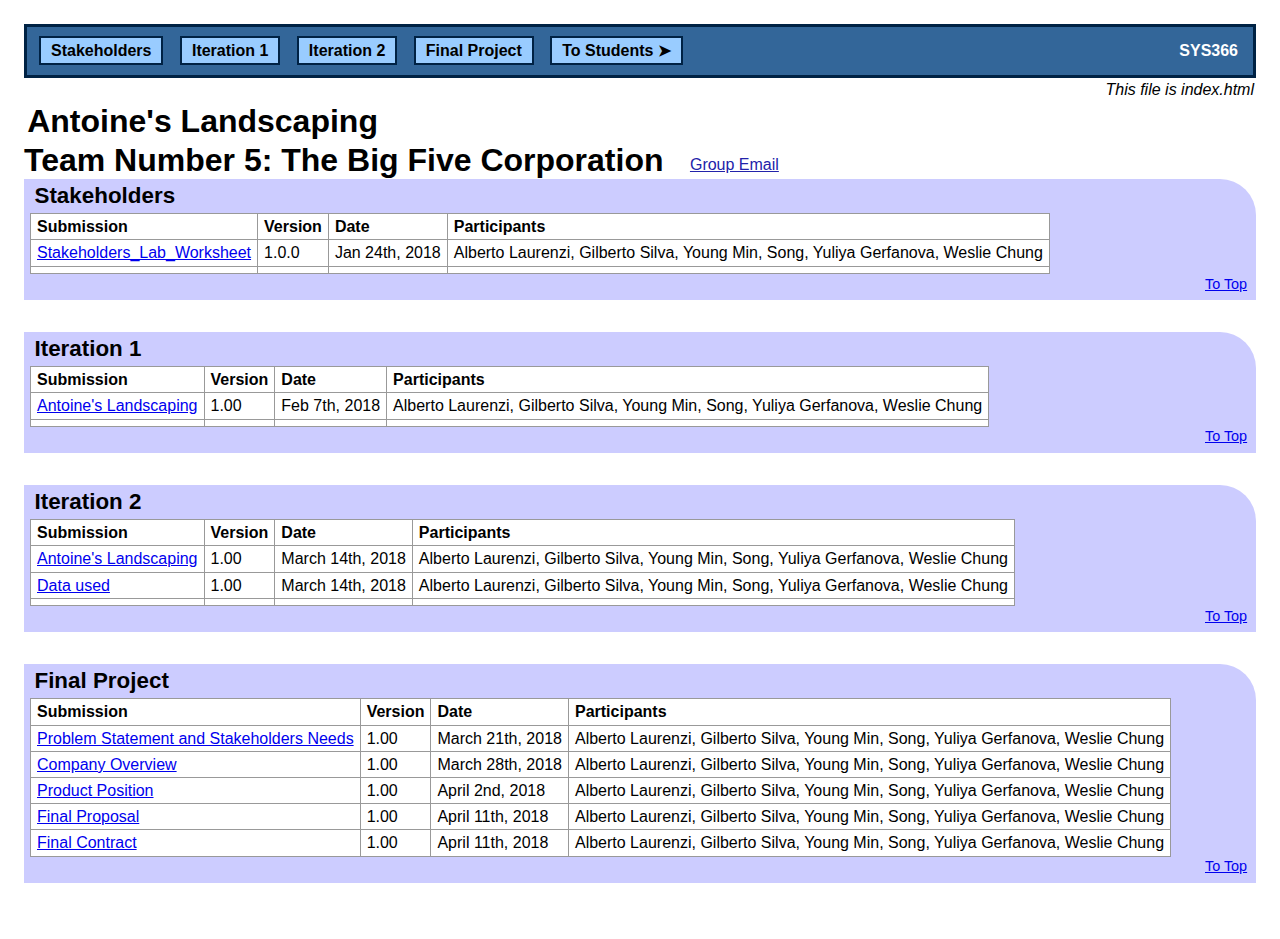
<file: BusinessUsecaseProjects/index.html>
<!DOCTYPE html>
<html lang="en">
<head>
	<meta charset="utf-8" />
	<meta http-equiv="content-type" content="text/html; charset=UTF-8" />
	<!-- Change Team Number and Name below to your team's number and name -->
	<title>SYS366: Team Number 5 : The Big Five Corporation</title>
	<link rel="stylesheet" type="text/css" href="reset.css" />
	<link rel="stylesheet" type="text/css" href="sys366.css" />
</head>
<body>

<a name="top" id="top"></a>

<nav>
	<ul>
		<li><a href="#stakeholders">Stakeholders</a></li>
		<li><a href="#iteration1">Iteration 1</a></li>
		<li><a href="#iteration2">Iteration 2</a></li>
		<li><a href="#final">Final Project</a></li>
		<li><a href="students.html">To Students &#10148;</a></li> <!-- other: &raquo;  &#10151; &#8594; -->
		<li class="course">SYS366</li>
	</ul>
</nav>
<p class="instructions">This file is index.html</p>
<!-- Change Team Number and Name below to your team's number and name, and replace Project Name with the project as described in class -->
<div class="header">
	<h1>Antoine's Landscaping<br />
	Team Number 5: The Big Five Corporation</h1>
	<!-- Update the email addresses below to include all group members' Seneca email addresses -->
	<a href="mailto://ysong88@myseneca.ca; wchung14@myseneca.ca; gwmiranda-da-silva@myseneca.ca; ygerfanova@myseneca.ca; alaurenzi@myseneca.ca" class="email">Group Email</a>
</div>

<a id="stakeholders" name="stakeholders"></a>
<div class="projectComponent">
<h2>Stakeholders</h2>
<table>
	<tr>
		<th>Submission</th>
		<th>Version</th>
		<th>Date</th>
		<th>Participants</th>
	</tr>
	<tr>
		<td><a href="work/Stakeholders_Lab_Worksheet.docx">Stakeholders_Lab_Worksheet</a></td>
		<td>1.0.0</td>
		<td>Jan 24th, 2018</td>
		<td>
			Alberto Laurenzi,
			Gilberto Silva,	
			Young Min, Song,
			Yuliya Gerfanova,
			Weslie Chung
		</td>
	</tr>
	<tr>
		<td><a href="work/"></a></td>
		<td></td>
		<td></td>
		<td></td>
	</tr>
</table>
<p class="toTop"><a href="#top">To Top</a></p>
</div>


<a id="iteration1" name="iteration1"></a>
<div class="projectComponent">
<h2>Iteration 1</h2>
<table>
	<tr>
		<th>Submission</th>
		<th>Version</th>
		<th>Date</th>
		<th>Participants</th>
	</tr>
	<tr>
		<td><a href="work/Group5.uml">Antoine's Landscaping</a></td>
		<td>1.00</td>
		<td>Feb 7th, 2018</td>
		<td>	
			Alberto Laurenzi,
			Gilberto Silva,	
			Young Min, Song,
			Yuliya Gerfanova,
			Weslie Chung
		</td>
	</tr>
	<tr>
		<td><a href="work/"></a></td>
		<td></td>
		<td></td>
		<td></td>
	</tr>
</table>
<p class="toTop"><a href="#top">To Top</a></p>
</div>

<a id="iteration2" name="iteration2"></a>
<div class="projectComponent">
<h2>Iteration 2</h2>
<table>
	<tr>
		<th>Submission</th>
		<th>Version</th>
		<th>Date</th>
		<th>Participants</th>
	</tr>
	<tr>
		<td><a href="work/Antoine's Landscaping_Iteration2.uml">Antoine's Landscaping</a></td>
		<td>1.00</td>
		<td>March 14th, 2018</td>
		<td>	
			Alberto Laurenzi,
			Gilberto Silva,	
			Young Min, Song,
			Yuliya Gerfanova,
			Weslie Chung
	</tr>
	<tr>
		<td><a href="work/Data Used_Group5.docx">Data used</a></td>
		<td>1.00</td>
		<td>March 14th, 2018</td>
		<td>	
			Alberto Laurenzi,
			Gilberto Silva,	
			Young Min, Song,
			Yuliya Gerfanova,
			Weslie Chung
	</tr>
	<tr>
		<td><a href="work/"></a></td>
		<td></td>
		<td></td>
		<td></td>
	</tr>
</table>
<p class="toTop"><a href="#top">To Top</a></p>
</div>

<a id="final" name="final"></a>
<div class="projectComponent">
<h2>Final Project</h2>
<table>
	<tr>
		<th>Submission</th>
		<th>Version</th>
		<th>Date</th>
		<th>Participants</th>
	</tr>
	<tr>
		<td><a href="work/ProblemDefnStakeholderNeedsWorksheet.docx">Problem Statement and Stakeholders Needs</a></td>
		<td>1.00</td>
		<td>March 21th, 2018</td>
		<td>	
			Alberto Laurenzi,
			Gilberto Silva,	
			Young Min, Song,
			Yuliya Gerfanova,
			Weslie Chung
	</tr>
	<tr>
		<td><a href="work/CompanyOverviewWorksheet.docx">Company Overview</a></td>
		<td>1.00</td>
		<td>March 28th, 2018</td>
		<td>
			Alberto Laurenzi,
			Gilberto Silva,	
			Young Min, Song,
			Yuliya Gerfanova,
			Weslie Chung
		</td>
	</tr>
		<tr>
		<td><a href="work/Product_PositionWorksheet.docx">Product Position</a></td>
		<td>1.00</td>
		<td>April 2nd, 2018</td>
		<td>
			Alberto Laurenzi,
			Gilberto Silva,	
			Young Min, Song,
			Yuliya Gerfanova,
			Weslie Chung
		</td>
	</tr>
	</tr>
		<tr>
		<td><a href="work/final proposal.docx">Final Proposal</a></td>
		<td>1.00</td>
		<td>April 11th, 2018</td>
		<td>
			Alberto Laurenzi,
			Gilberto Silva,	
			Young Min, Song,
			Yuliya Gerfanova,
			Weslie Chung
		</td>
	</tr>
	</tr>
		<tr>
		<td><a href="work/FinalContract_BigFiveCorporation.doc">Final Contract</a></td>
		<td>1.00</td>
		<td>April 11th, 2018</td>
		<td>
			Alberto Laurenzi,
			Gilberto Silva,	
			Young Min, Song,
			Yuliya Gerfanova,
			Weslie Chung
		</td>
	</tr>
</table>
<p class="toTop"><a href="#top">To Top</a></p>
</div>



</body>
</html>
</file>
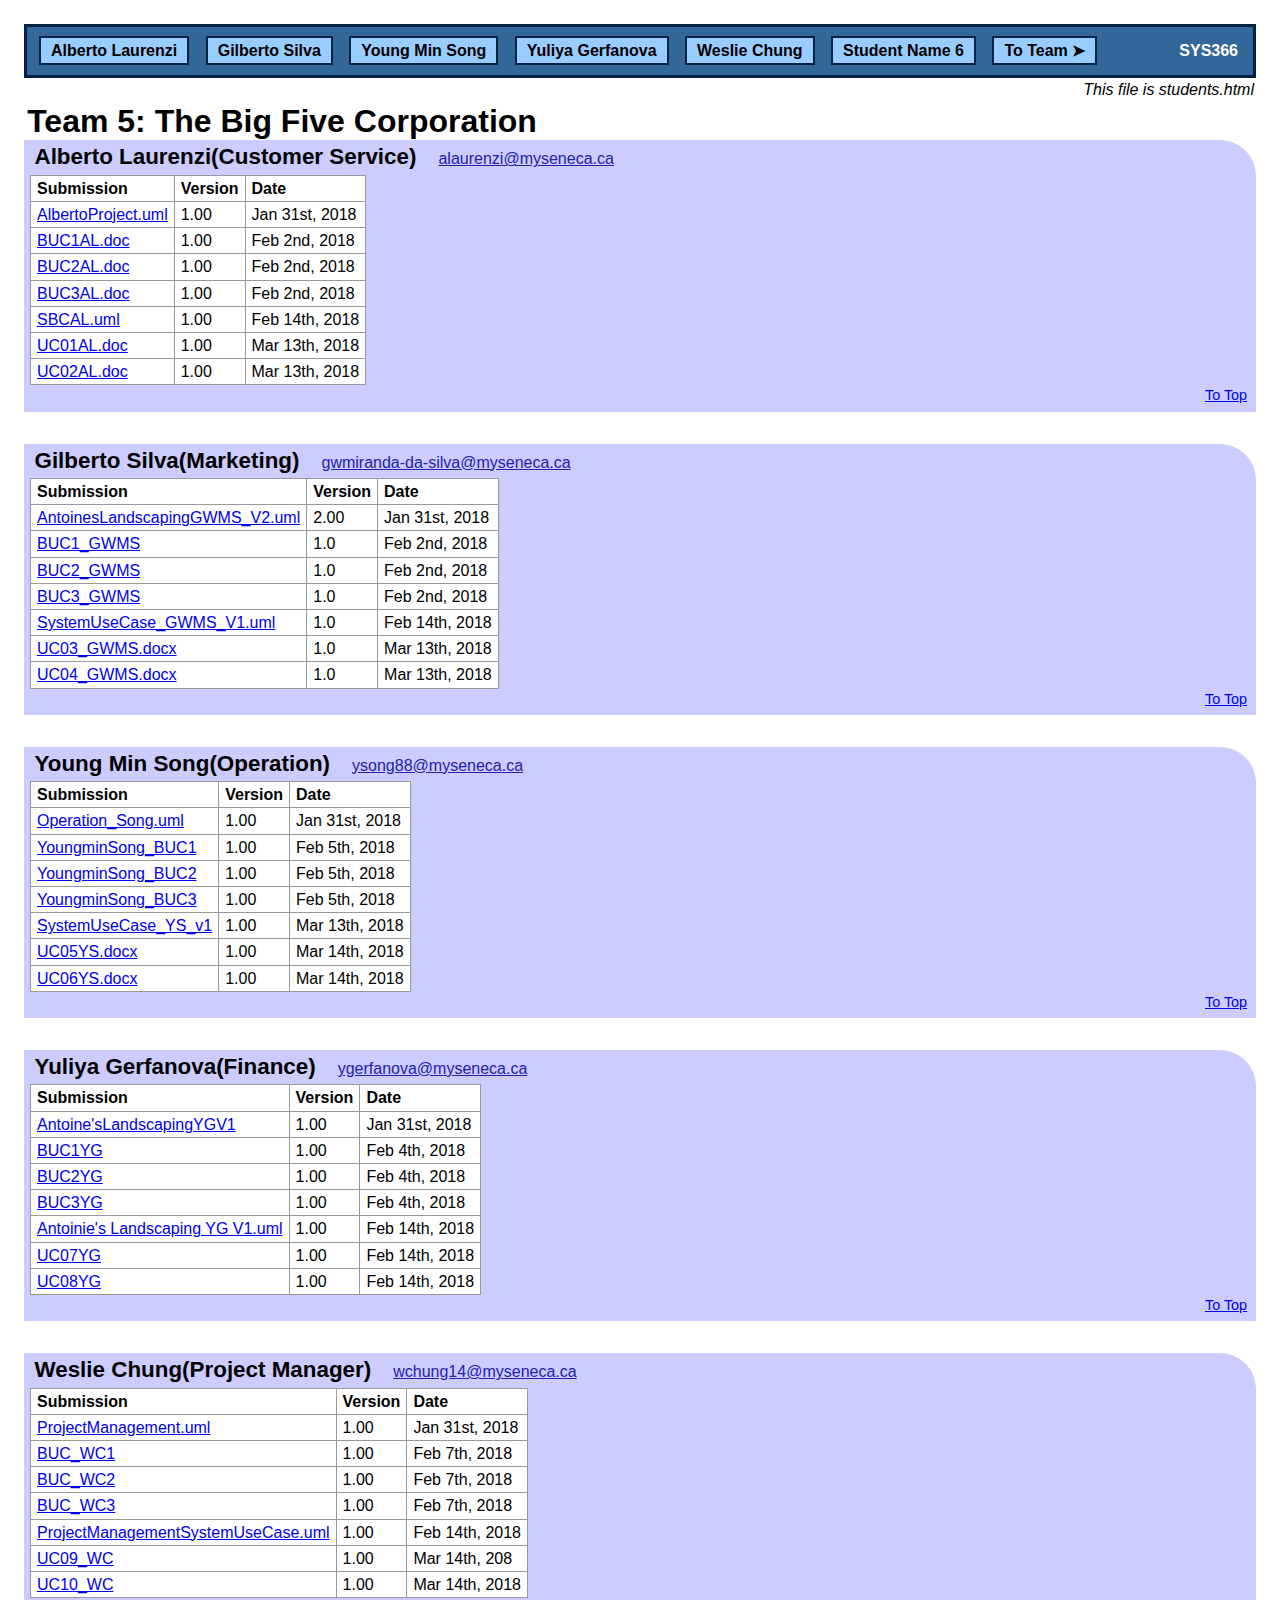
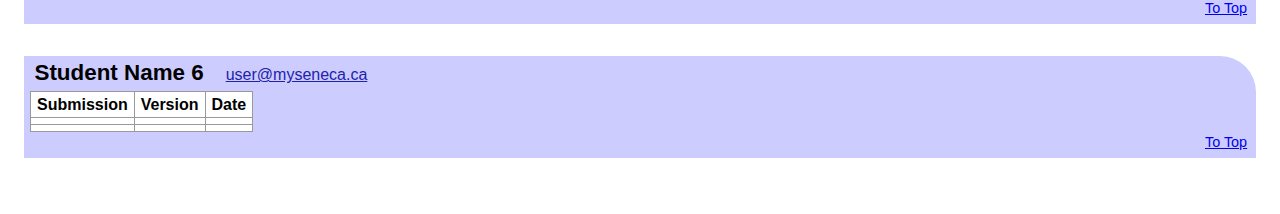
<file: BusinessUsecaseProjects/students.html>
<!DOCTYPE html>
<html lang="en">
<head>
	<meta charset="utf-8" />
	<meta http-equiv="content-type" content="text/html; charset=UTF-8" />
	<!-- Change Team Number and Name below to your team's number and name -->
	<title>SYS366: Team Number 5 :The Big Five Corporation</title>
	<link rel="stylesheet" type="text/css" href="reset.css" />
	<link rel="stylesheet" type="text/css" href="sys366.css" />
</head>
<body>

<a name="top" id="top"></a>

<nav>
	<ul>
		<!-- Change Student Names below to your student's first name and first initial of last name, for example Marc G. or Cindy L. -->
		<li><a href="#st1">Alberto Laurenzi</a></li>
		<li><a href="#st2">Gilberto Silva</a></li>
		<li><a href="#st3">Young Min Song</a></li>
		<li><a href="#st4">Yuliya Gerfanova</a></li>
		<li><a href="#st5">Weslie  Chung</a></li>
		<li><a href="#st6">Student Name 6</a></li>
		<li><a href="index.html">To Team &#10148;</a></li> <!-- other: &raquo;  &#10151; &#8594; -->
		<li class="course">SYS366</li>
	</ul>
</nav>
<p class="instructions">This file is students.html</p>
<!-- Change Team Number and Name below to your team's number and name -->
<div class="header">
	<h1>Team 5: The Big Five Corporation</h1>
</div>

<a id="st1" name="st1"></a>
<div class="studentArea">
<!-- Replace "Student Name 1" with the first student's full name and email address with Seneca email address -->
<h2>Alberto Laurenzi(Customer Service)</h2><a href="mailto://alaurenzi@myseneca.ca" class="email">alaurenzi@myseneca.ca</a>
<table>
	<tr>
		<th>Submission</th>
		<th>Version</th>
		<th>Date</th>
	</tr>
	<tr>
		<td><a href="work/CustomerService/ProjectMngAlberto/AlbertoProject.uml">AlbertoProject.uml</a></td>
		<td>1.00</td>
		<td>Jan 31st, 2018</td>
	</tr>
	<tr>
		<td><a href="work/CustomerService/ProjectMngAlberto/BUC1AL.doc">BUC1AL.doc</a></td>
		<td>1.00</td>
		<td>Feb 2nd, 2018</td>
	</tr>
	<tr>
		<td><a href="work/CustomerService/ProjectMngAlberto/BUC2AL.doc">BUC2AL.doc</a></td>
		<td>1.00</td>
		<td>Feb 2nd, 2018</td>
	</tr>
	<tr>
		<td><a href="work/CustomerService/ProjectMngAlberto/BUC3AL.doc">BUC3AL.doc</a></td>
		<td>1.00</td>
		<td>Feb 2nd, 2018</td>
	</tr>
		<tr>
		<td><a href="work/CustomerService/ProjectMngAlberto/SBCAL.uml">SBCAL.uml</a></td>
		<td>1.00</td>
		<td>Feb 14th, 2018</td>
	</tr>
	</tr>
		<tr>
		<td><a href="work/CustomerService/ProjectMngAlberto/UC01AL.docx">UC01AL.doc</a></td>
		<td>1.00</td>
		<td>Mar 13th, 2018</td>
	</tr>
	</tr>
		<tr>
		<td><a href="work/CustomerService/ProjectMngAlberto/UC02AL.docx">UC02AL.doc</a></td>
		<td>1.00</td>
		<td>Mar 13th, 2018</td>
	</tr>
</table>
<p class="toTop"><a href="#top">To Top</a></p>
</div>


<a id="st2" name="st2"></a>
<div class="studentArea">
<!-- Replace "Student Name 2" with the first student's full name and email address with Seneca email address -->
<h2>Gilberto Silva(Marketing)</h2><a href="mailto://gwmiranda-da-silva@myseneca.ca" class="email">gwmiranda-da-silva@myseneca.ca</a>
<table>
	<tr>
		<th>Submission</th>
		<th>Version</th>
		<th>Date</th>
	</tr>
	<tr>
		<td><a href="work/Marketing/AntoniesLandscapingGWMS_V2.uml">AntoinesLandscapingGWMS_V2.uml</a></td>
		<td>2.00</td>
		<td>Jan 31st, 2018</td>
	</tr>
	<tr>
		<td><a href="work/Marketing/BUC1_GWMS.doc">BUC1_GWMS</a></td>
		<td>1.0</td>
		<td>Feb 2nd, 2018</td>
	</tr>
	<tr>

		<td><a href="work/Marketing/BUC2_GWMS.doc">BUC2_GWMS</a></td>
		<td>1.0</td>
		<td>Feb 2nd, 2018</td>
	</tr>
	<tr>
		<td><a href="work/Marketing/BUC3_GWMS.doc">BUC3_GWMS</a></td>
		<td>1.0</td>
		<td>Feb 2nd, 2018</td>
	</tr>
	<tr>
		<td><a href="work/Marketing/SystemUseCase_GWMS_V1.uml">SystemUseCase_GWMS_V1.uml</a></td>
		<td>1.0</td>
		<td>Feb 14th, 2018</td>
	</tr>
	<tr>
		<td><a href="work/Marketing/UC03_GWMS.docx">UC03_GWMS.docx</a></td>
		<td>1.0</td>
		<td>Mar 13th, 2018</td>
	</tr>
	<tr>
		<td><a href="work/Marketing/UC04_GWMS.docx">UC04_GWMS.docx</a></td>
		<td>1.0</td>
		<td>Mar 13th, 2018</td>
	</tr>	
</table>
<p class="toTop"><a href="#top">To Top</a></p>
</div>


<a id="st3" name="st3"></a>
<div class="studentArea">
<!-- Replace "Student Name 3" with the first student's full name and email address with Seneca email address -->
<h2>Young Min Song(Operation)</h2><a href="mailto://ysong88@myseneca.ca" class="email">ysong88@myseneca.ca</a>
<table>
	<tr>
		<th>Submission</th>
		<th>Version</th>
		<th>Date</th>
	</tr>
	<tr>
		<td><a href="work/Operation/Operation_Song.uml">Operation_Song.uml</a></td>
		<td>1.00</td>
		<td>Jan 31st, 2018</td>
	</tr>
	<tr>
		<td><a href="work/Operation/YoungminSong_BUC1.doc">YoungminSong_BUC1</a></td>
		<td>1.00</td>
		<td>Feb 5th, 2018</td>
	</tr>
	<tr>
		<td><a href="work/Operation/YoungminSong_BUC2.doc">YoungminSong_BUC2</a></td>
		<td>1.00</td>
		<td>Feb 5th, 2018</td>
	</tr>
	<tr>
		<td><a href="work/Operation/YoungminSong_BUC3.doc">YoungminSong_BUC3</a></td>
		<td>1.00</td>
		<td>Feb 5th, 2018</td>
	</tr>
	<tr>
		<td><a href="work/Operation/SystemUseCase_YS_v1.uml">SystemUseCase_YS_v1</a></td>
		<td>1.00</td>
		<td>Mar 13th, 2018</td>
	</tr>
	<tr>
		<td><a href="work/Operation/UC05YS.docx">UC05YS.docx</a></td>
		<td>1.00</td>
		<td>Mar 14th, 2018</td>
	</tr>
	<tr>
		<td><a href="work/Operation/UC06YS.docx">UC06YS.docx</a></td>
		<td>1.00</td>
		<td>Mar 14th, 2018</td>
	</tr>
</table>
<p class="toTop"><a href="#top">To Top</a></p>
</div>


<a id="st4" name="st4"></a>
<div class="studentArea">
<!-- Replace "Student Name 4" with the first student's full name and email address with Seneca email address -->
<h2>Yuliya Gerfanova(Finance)</h2><a href="mailto://ygerfanova@myseneca.ca" class="email">ygerfanova@myseneca.ca</a>
<table>
	<tr>
		<th>Submission</th>
		<th>Version</th>
		<th>Date</th>
	</tr>
	<tr>
		<td><a href="work/Finance/Antoine'sLandscapingYGV1.uml">Antoine'sLandscapingYGV1</a></td>
		<td>1.00</td>
		<td>Jan 31st, 2018</td>
	</tr>
	<tr>
		<td><a href="work/Finance/BUC1YG.doc">BUC1YG</a></td>
		<td>1.00</td>
		<td>Feb 4th, 2018</td>
	</tr>
	<tr>
		<td><a href="work/Finance/BUC2YG.doc">BUC2YG</a></td>
		<td>1.00</td>
		<td>Feb 4th, 2018</td>
	</tr>
	<tr>
		<td><a href="work/Finance/BUC3YG.doc">BUC3YG</a></td>
		<td>1.00</td>
		<td>Feb 4th, 2018</td>
	</tr>
		<tr>
		<td><a href="work/Finance/Antoinie's Landscaping YG V1.uml">Antoinie's Landscaping YG V1.uml</a></td>
		<td>1.00</td>
		<td>Feb 14th, 2018</td>
	</tr>
	<tr>
		<td><a href="work/Finance/UC07YG.docx">UC07YG</a></td>
		<td>1.00</td>
		<td>Feb 14th, 2018</td>
	</tr>
	<tr>
		<td><a href="work/Finance/UC08YG.docx">UC08YG</a></td>
		<td>1.00</td>
		<td>Feb 14th, 2018</td>
	</tr>
</table>
<p class="toTop"><a href="#top">To Top</a></p>
</div>


<a id="st5" name="st5"></a>
<div class="studentArea">
<!-- Replace "Student Name 5" with the first student's full name and email address with Seneca email address -->
<h2>Weslie Chung(Project Manager)</h2><a href="mailto://wchung14@myseneca.ca" class="email">wchung14@myseneca.ca</a>
<table>
	<tr>
		<th>Submission</th>
		<th>Version</th>
		<th>Date</th>
	</tr>
	<tr>
		<td><a href="work/ProjectManagement/ProjectManagement.uml">ProjectManagement.uml</a></td>
		<td>1.00</td>
		<td>Jan 31st, 2018</td>
	</tr>
	<tr>
		<td><a href="work/ProjectManagement/buc_WC1.doc">BUC_WC1</a></td>
		<td>1.00</td>
		<td>Feb 7th, 2018</td>
	</tr>
	<tr>
		<td><a href="work/ProjectManagement/buc_WC2.doc">BUC_WC2</a></td>
		<td>1.00</td>
		<td>Feb 7th, 2018</td>
	</tr>
	<tr>
		<td><a href="work/ProjectManagement/buc_WC3.doc">BUC_WC3</a></td>
		<td>1.00</td>
		<td>Feb 7th, 2018</td>
	</tr>
		<tr>
		<td><a href="work/ProjectManagement/ProjectManagementSystemUseCase.uml">ProjectManagementSystemUseCase.uml</a></td>
		<td>1.00</td>
		<td>Feb 14th, 2018</td>
	</tr>
		</tr>
		<tr>
		<td><a href="work/ProjectManagement/UC09_WC.docx">UC09_WC</a></td>
		<td>1.00</td>
		<td>Mar 14th, 208</td>
	</tr>	</tr>
		<tr>
		<td><a href="work/ProjectManagement/UC10_WC.docx">UC10_WC</a></td>
		<td>1.00</td>
		<td>Mar 14th, 2018</td>
	</tr>
</table>
<p class="toTop"><a href="#top">To Top</a></p>
</div>


<a id="st6" name="st6"></a>
<div class="studentArea">
<!-- Replace "Student Name 6" with the first student's full name and email address with Seneca email address -->
<h2>Student Name 6</h2><a href="mailto://user@myseneca.ca" class="email">user@myseneca.ca</a>
<table>
	<tr>
		<th>Submission</th>
		<th>Version</th>
		<th>Date</th>
	</tr>
	<tr>
		<td><a href="work/"></a></td>
		<td></td>
		<td></td>
	</tr>
	<tr>
		<td><a href="work/"></a></td>
		<td></td>
		<td></td>
	</tr>
</table>
<p class="toTop"><a href="#top">To Top</a></p>
</div>



</body>
</html>
</file>
<file: BusinessUsecaseProjects/sys366.css>
/*

This file contains the CSS required for the SYS366 zenit accounts.  Do not modify this file.




*/



body {
	font-family: Helvetica, Arial, sans_serif;
	font-weight: normal;
	padding: 24px;
}


p.instructions {
	font-style: italic;
	padding: 4px 2px;
	text-align: right;
}

h1 {
	display:inline;
	font-weight: bold;
	font-size: 2em;
	padding: 0.4em 0 0.2em 0.1em;
	line-height: 1.2em;
}

h2 {
	display:inline;
	font-weight: bold;
	font-size: 1.4em;
	padding: 0 0 0.2em 0.2em;
}

a.email {
	margin: 0 18px;
	padding: 2px 4px;
	color: #22a;
}

a.email:hover {
	background-color: #ddf;
}


.projectComponent, .studentArea {
	/*border: 2px solid #999;*/
	background-color: #ccf;
	clear: both;
	padding: 6px;
	margin: 0 0 2em 0;
	-moz-border-radius: 0 36px 0 0;
	-webkit-border-radius: 0 36px  0 0;
	border-radius: 0 36px 0 0;/* future proofing */
	-khtml-border-radius: 0 36px 0 0; /* for old Konqueror browsers */
}

p {


}

p.toTop {
	text-align: right;
	margin: 0.2em;
	font-size: 0.9em;
}

nav ul {
	border: 3px solid #024;
	background-color: #369;
}

nav ul li {
	display: inline;
	margin: 0 0 30px 12px;
	line-height: 3em;
}

nav ul li a {
	background-color: #9cf;
	border: 2px solid #024;
	padding: 4px 10px;
	text-decoration: none;
	font-weight: bold;
	color: #000;
	white-space: nowrap;
}

nav ul li a:hover {
	background-color: #bdf;
	border: 2px solid #69c;
	padding: 4px 10px;
	text-decoration: none;
	font-weight: bold;
	color: #002;
}

nav li.course {
	position: absolute;
	right: 30px;
	font-weight: bold;
	color: #fff;
	padding-right: 12px;
}


table {
	margin-top: 6px;
	border: 1px solid #999;
	border-collapse: collapse;
}

table td, th {
	border: 1px solid #999;
	padding: 3px 6px;
	text-align: left;
	line-height: 1.2em;
	background-color: #fff;
}

table th {
	font-weight: bold;
}
table tr:hover td {
	border: 1px solid #000;
	background-color: #ffb;
}
</file>
